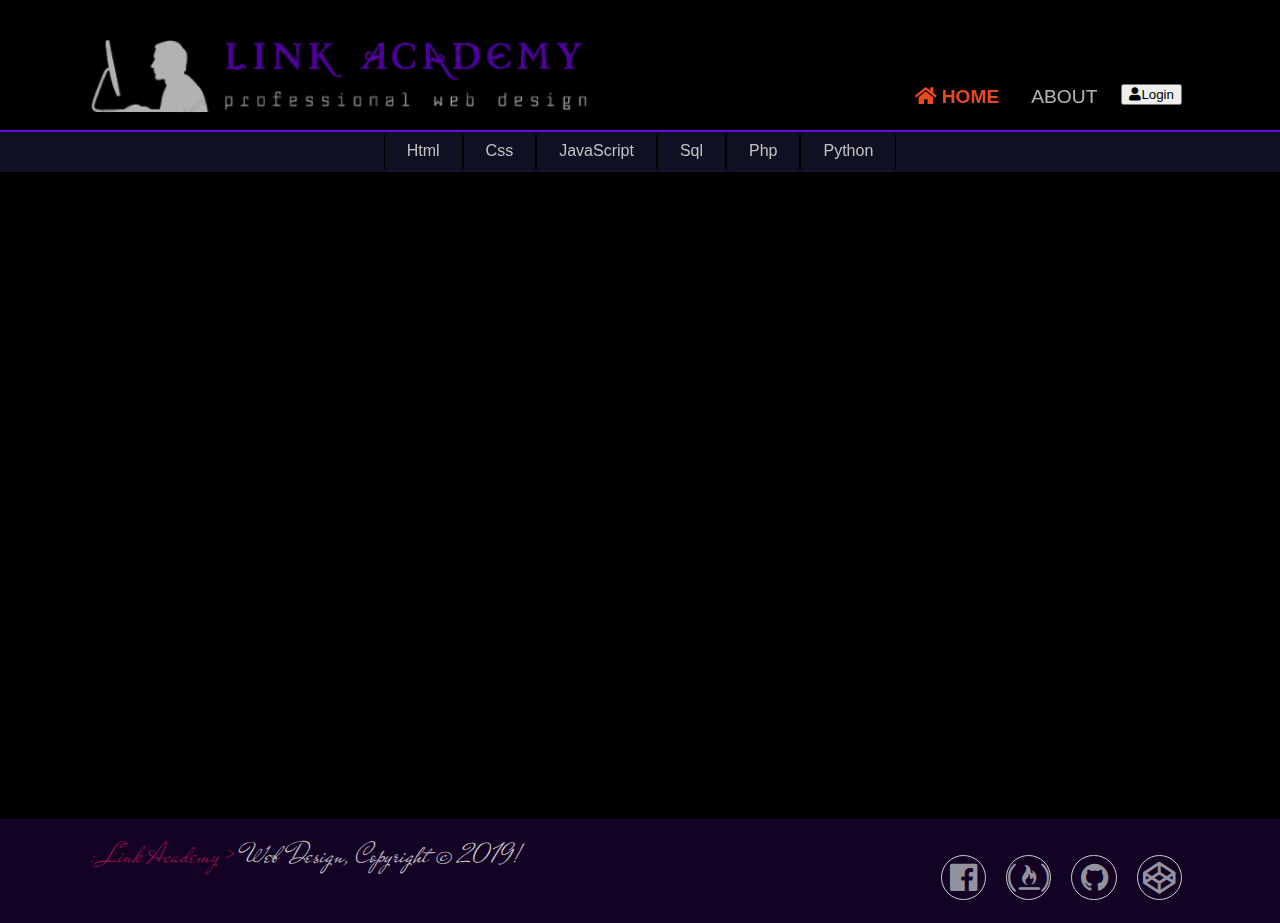
<file: colors.html>
<!DOCTYPE html>
<html lang="en">
<head>
  <meta charset="UTF-8">
  <meta name="viewport" content="width=device-width, initial-scale=1.0">
  <meta http-equiv="X-UA-Compatible" content="ie=edge">
  <meta name="description" content="Affordable and professional web design">
	<meta name="keywords" content="web design, affordable web design, professional web design">
  <meta name="author" content="Bujar Alimadhi">
  <title>Link Academy | Welcome</title>
  <link rel="stylesheet" href="main.css" type ="text/css">
  <link rel="stylesheet" href='https://use.fontawesome.com/releases/v5.7.0/css/all.css'>
  <link rel="stylesheet" href="https://cdnjs.cloudflare.com/ajax/libs/animate.css/3.7.2/animate.min.css">
  <link rel="stylesheet" href='https://stackpath.bootstrapcdn.com/font-awesome/4.7.0/css/font-awesome.min.css'>

</head>
<body>

    <script id="script">
    
        // you can adjust your screen width
        // and height until you see it all :D
        
        // and yes, this is the only js running
        
        var c = document.createElement('canvas'),
          s,
          w = c.width = window.innerWidth,
          h = c.height = window.innerHeight,
          ctx = c.getContext( '2d' ),
          opts = {
            
            hueSpeed: .2,
            interval: 60,
            waitsOnLine: 5,
            repaintAlpha: .04,
            font: '10px monospace',
            lineFont: '10px monospace',
            lineHeight: 20, //px
            lineWidth: 475
            
          },
          
          tick = 0, wait = 0,
          linesInHeight = h / opts.lineHeight,
          rainbows = [];
       
      function Rainbow(){
       
        this.y = 0;
        this.wait = 0;
        this.hue = ( tick * opts.hueSpeed ) % 360;
      }
      Rainbow.prototype.step = function() {
        
        ++this.wait
        
        if( this.wait >= opts.waitsOnLine ){
          
          ++this.y;
          this.wait = 0;
        }
        
        ctx.fillStyle = 'hsl(hue,80%,50%)'
          .replace( 'hue', this.hue );
        
        var x = ( ( this.y / linesInHeight ) |0 )
          * opts.lineWidth,
            y = ( this.y % linesInHeight )
          * opts.lineHeight,
            l = ctx.measureText( this.y ).width;
        
        ctx.font = opts.font;
        ctx.fillText( s[ this.y ], 14 + x, y );
        
        ctx.font = opts.lineFont;
        ctx.fillText( this.y, 9 + x - l, y )
        
        if( this.y >= s.length - 1 )
          this.dead = true;
      }
       
      function init() {
        
        s = document.getElementById('script')
          .textContent.split( '\n' );
        ctx.font = opts.font;
        
        loop();
      }
      function loop() {
        
        window.requestAnimationFrame( loop );
        
        ++tick;
        ++wait;
        
        ctx.fillStyle = 'rgba(0,0,0,alp)'
          .replace( 'alp', opts.repaintAlpha );
        ctx.fillRect( 0, 0, w, h );
        
        if( wait >= opts.interval ){
          
          wait = 0;
          rainbows.push( new Rainbow );
        }
        
        for( var i = 0; i < rainbows.length; ++i ){
          
          rainbows[ i ].step();
          
          if( rainbows[ i ].dead ){
            
            rainbows.splice( i, 1 );
            --i;
          }
        }
      }
       
      document.body.appendChild( c );
      window.addEventListener( 'DOMContentLoaded', init );
      window.addEventListener( 'resize', function() {
        
        w = c.width = window.innerWidth;
        h = c.height = window.innerHeight;
                                         
        linesInHeight = h / opts.lineHeight;
        
        ctx.fillStyle = 'black';
        ctx.fillRect( 0, 0, w, h );
        ctx.font = opts.font;
      });
      c.addEventListener( 'click', function(){
        
        ctx.fillStyle = 'black';
        ctx.fillRect( 0, 0, w, h );
                                            
        s.reverse();
        for( var i = 0; i < s.length; ++i )
          s[ i ] = s[ i ].split('').reverse().join('');
      })
      </script>

  <header>
    <div class="container">
      <div id="branding">
        <!--<h1><span class="highlight ">: Link Academy ></span> Web Design</h1>-->
        <img src="./img/web-logo.png" id = "weblogo">
      </div>
        <nav>
          <ul>
            <li class="current"><a href="index.html"><i class='fas fa-home'></i>HOME</a></li>
            <li><a href="about.html">About</a></li>
            <li><button id="loginbutton" onclick="document.getElementById('id01').style.display='block'"><i class='fas fa-user'></i>Login</button></li>
          </ul>
        </nav>
    </div>
  </header>
  <nav id="menuja">
      <ul class="main">
        <li>
          <a href="https://www.w3schools.com/html/" target="_blank">html</a>
          <ul class="drop menu1">
            <li><a href="colors.html">colors</a></li>
            <li><a href="#">news</a></li>
            <li><a href="#">contact</a></li>
            <li><a href="#">about</a></li>
          </ul>
        </li>
        <li><a href="#">css</a>
          <ul class="drop menu2">
            <li><a href="#">Home</a></li>
            <li><a href="#">news</a></li>
            <li><a href="#">contact</a></li>
            <li><a href="#">about</a></li>
          </ul>
        </li>
        <li><a href="#">javaScript</a>
          <ul class="drop menu3">
            <li><a href="#">Home</a></li>
            <li><a href="#">news</a></li>
            <li><a href="#">contact</a></li>
            <li><a href="#">about</a></li>
          </ul>
        </li>
        <li><a href="#">sql</a>
          <ul class="drop menu4">
            <li><a href="#">Home</a></li>
            <li><a href="#">news</a></li>
            <li><a href="#">contact</a></li>
            <li><a href="#">about</a></li>
          </ul>
        </li>
        <li><a href="#">php</a>
          <ul class="drop menu5">
            <li><a href="#">Home</a></li>
            <li><a href="#">news</a></li>
            <li><a href="#">contact</a></li>
            <li><a href="#">about</a></li>
          </ul>
        </li>
        <li><a href="#">python</a>
          <ul class="drop menu6">
            <li><a href="#">Home</a></li>
            <li><a href="#">news</a></li>
            <li><a href="#">contact</a></li>
            <li><a href="#">about</a></li>
          </ul>
        </li>
      </ul>
    </nav>

    <!--    LOGIN FORM   -->
    <div id="id01" class="modal">
      <div class="wrapper">
       <span onclick="document.getElementById('id01').style.display='none'" 
       class="close" title="Close Login">&times;</span>
       <div id = "login-form" class="wrapper-content">
         
       <button type="button" class="facebook"><i class="fa fa-facebook"></i></button>
       <button type="button"><i class="fa fa-github"></i></button>
      
       <div class="or-email"><span>Or  via  email</span></div>
       <form>
         <input type="text" class="user-email" id="email" placeholder="Email" autocomplete="off"> 
         <input type="password" class="user-pasword" id="password" placeholder="Password" autocomplete="off">
       </form>
       <div class="logout">
         <input type="submit" value="Login">
       </div>
       <a href="#" class="forgot-pass">Forgotten password?</a>
       <p class="my-1">
         Nuk keni Llogari ! <a href="#" id="sign-up">Regjistrohu</a>
       </p>
     </div>
     <div id="register">
      <div class="wrapper-content">
        <h1 class="large text-primary">
        Sign Up
        </h1>
        <p class="lead"><i class="fas fa-user"></i> Create Your Account</p>
        <form action="dashboard.html" class="form">
          <div class="form-group">
            <input type="text" placeholder="Name" required />
          </div>
          <div class="form-group">
            <input type="email" placeholder="Email Address" />
            <small class="form-text">
            This site uses Gravatar, so if you want a profile image, use a
            Gravatar email
          </small>
          </div>
          <div class="form-group">
            <input type="password" placeholder="Password" minlength="6" />
          </div>
          <div class="form-group">
            <input type="password" placeholder="Confirm Password" minlength="6" />
          </div>
            <input type="submit" value="Register" class="btn" />
        </form>
          <p class="my-1">
            Keni llogari te krijuar ! <a href="#"id = "back-to-login">Login</a>
          </p>
      </div>
    </div>
     
  </div>
</div>
  
    <iframe src="http://paletton.com/#uid=1000u0kllllaFw0g0qFqFg0w0aF" height="640px"; width="100%"; frameborder="0"></iframe>

    <footer>
        <div class="container">
          <p><span class="highlight"> : Link Academy ></span>  Web Design, Copyright &copy; 2019!</p>
          <div class="media" >
            <div class="social-media-buttons">
                <div class="social-media-button facebook">
                  <a href="https://www.facebook.com/linkacademyalbania.education.digitaltrainings/" target="_blank" title="Link Academy në facebook"><i class="fa fa-facebook-official" aria-hidden="true"></i></a>
                </div>
                
                <div class="social-media-button free-code-camp">
                  <a href="#"target="_blank" title="Link Academy në free-code-camp"><i class="fa fa-free-code-camp" aria-hidden="true"></i></a>
                </div>
                
                <div class="social-media-button github">
                  <a href="#"target="_blank" title="Link Academy në github"><i class="fa fa-github" aria-hidden="true"></i></a>
                </div>
                
                <div class="social-media-button codepen">
                  <a href="#"target="_blank" title="Link Academy në codepen"><i class="fa fa-codepen" aria-hidden="true"></i></a>
                </div>
              </div>
            </div>
          </div>
      </footer>
      <script src="myscript.js"></script>
</body>
</html>
</file>
<file: main.css>
/* Global */
@import url("https://fonts.googleapis.com/css?family=Mr+De+Haviland|Tangerine&display=swap");
.container {
  width: 90%;
  max-width: 1100px;
  margin: auto;
  overflow: hidden;
}
@media (max-width: 500px) {
  .container {
    width: 95%;
  }
}

ul {
  margin: 0;
  padding: 0;
}

header {
  color: #ffffff;
  padding-top: 30px;
  min-height: 100px;
  border-bottom: #6405e2 2px solid;
}
@media (max-width: 768px) {
  header {
    padding-top: 0px;
  }
}
header .container {
  margin-top: 10px;
  display: flex;
  justify-content: space-between;
  align-items: flex-end;
  /* A previous sibling is hovered */
  /* Any other sibling is hovered */
  /*  The actually hovered <li>*/
}
@media (max-width: 768px) {
  header .container {
    flex-direction: column;
    align-items: center;
  }
}
header .container ul {
  --_gap: 1rem;
  display: flex;
  margin: 0;
  padding: 0;
  list-style: none;
}
header .container nav a {
  color: inherit;
  font-size: 1.2rem;
  opacity: 0.7;
  text-decoration: none;
  text-transform: uppercase;
  font-weight: 500;
  padding: calc(var(--_gap) / 2);
  transition: color 200ms linear 100ms, opacity 100ms linear 100ms;
  position: relative;
}
@media (min-width: 769px) and (max-width: 1000px) {
  header .container nav a {
    font-size: 1rem;
  }
}
header .container nav li:hover a,
header .container nav a:focus-visible {
  opacity: 1;
  color: black;
}
header .container nav li:hover a i,
header .container nav a:focus-visible i {
  color: black;
  transition: color 200ms linear 100ms, opacity 100ms linear 100ms;
}
header .container .current a,
header .container .current a i {
  color: #e8491d;
  font-weight: bold;
  opacity: 1;
}
header .container nav a i {
  margin: 0px 5px 0 0;
}
header .container nav li {
  overflow: hidden;
  padding: calc(var(--_gap) / 2);
  min-inline-size: 3rem;
}
header .container nav li a::before {
  content: "";
  position: absolute;
  inset-inline: 0;
  inset-block-end: 0;
  height: 100%;
  background-color: #e8491d;
  border-radius: 10px;
  translate: var(--_translate, 0);
  scale: var(--_scale, 0) 1;
  transition: scale 200ms var(--_scale-delay, 0ms), translate 500ms;
  z-index: -1;
}
header .container nav li:hover ~ li {
  --_translate: -100%;
  --_scale-delay: 200ms;
}
header .container nav:hover li {
  --_translate: 100%;
  --_scale-delay: 200ms;
}
header .container nav li:hover {
  --_scale: 1;
  --_translate: 0;
  --_scale-delay: 0ms;
}
header #weblogo {
  width: 500px;
  transition: transform 1.8s ease-in-out;
}
@media (min-width: 501px) and (max-width: 1000px) {
  header #weblogo {
    width: 390px;
    margin: 8px 0 2px 0;
  }
}
@media (max-width: 500px) {
  header #weblogo {
    width: 330px;
  }
}
header #weblogo:hover {
  animation: shake 0.5s infinite;
}
@keyframes shake {
  0% {
    transform: skewX(-10deg);
  }
  5% {
    transform: skewX(10deg);
  }
  10% {
    transform: skewX(-10deg);
  }
  15% {
    transform: skewX(10deg);
  }
  20% {
    transform: skewX(0deg);
  }
  100% {
    transform: skewX(0deg);
  }
}

body {
  font: 15px/1.5 Arial, Helvetica, sans-serif;
  padding: 0;
  margin: 0;
  background-color: black;
  overflow-x: hidden;
}
body canvas {
  position: absolute;
  top: 0;
  left: 0;
  background-color: #4b2c99;
  z-index: -1;
  overflow: hidden;
}
body #showcase {
  display: flex;
  justify-content: center;
  align-items: center;
  text-align: center;
  color: #ffffff;
  position: relative;
  height: auto;
  width: 100vw;
}
@media (max-width: 500px) {
  body #showcase {
    overflow: hidden;
  }
}
body #showcase video {
  width: 550px;
  height: auto;
}
body #showcase .overlay {
  top: 50%;
  left: 50%;
  transform: translate(-50%, -50%);
  position: absolute;
  width: 100vw;
  height: 310px;
  background-color: #001524;
  opacity: 0.5;
}
@media (min-width: 500px) and (max-width: 768px) {
  body #showcase .overlay {
    height: 275px;
  }
}
body #showcase .content {
  top: 50%;
  left: 50%;
  transform: translate(-50%, -50%);
  position: absolute;
  width: 100vw;
  z-index: 1;
  opacity: 0.7;
}
body #showcase .content h1 {
  padding-right: 50px;
  margin-top: 20px;
  font-size: 4em;
  opacity: 0;
  font-family: "Tangerine";
  text-shadow: 3px 2px 0px rgba(32, 101, 197, 0.7), 9px 8px 0px rgba(0, 0, 0, 0.35);
  animation: appear 0.8s linear forwards 0.5s 1, swing 6s ease-in-out 0.5s infinite alternate, roll 5s linear 0.5s infinite;
  background-image: url(https://i.postimg.cc/xjm6vPNd/bg.png);
  color: transparent;
  -webkit-background-clip: text;
  -o-background-clip: text;
  -moz-background-clip: text;
  background-clip: text;
}
@media (max-width: 768px) {
  body #showcase .content h1 {
    font-size: 3rem;
    margin-top: 15px;
  }
}
@keyframes appear {
  from {
    opacity: 0;
    transform: scale 0.1;
  }
  to {
    opacity: 1;
    transform: scale 1;
  }
}
@keyframes roll {
  0% {
    background-position: right 0 top 0;
  }
  100% {
    background-position: right 0 top -146px;
  }
}
@keyframes swing {
  0% {
    transform-origin: top;
    transform: perspective(550px) rotateX(-55deg);
  }
  50% {
    transform: perspective(550px) rotateX(55deg);
  }
  100% {
    transform-origin: top;
    transform: perspective(550px) rotateX(-55deg);
  }
}
body #showcase .content p {
  margin: 0;
  padding-top: 100px;
  font-size: 2rem;
  font-weight: bold;
  font-family: "Tangerine";
  color: #ccc;
  background-image: linear-gradient(45deg, #4169e1, #44107a, #ff1361, #cd5c5c, #fff800);
  background-clip: text;
  -webkit-background-clip: text;
  -webkit-text-fill-color: transparent;
  animation: hue 15s infinite linear;
  animation-delay: 2s;
}
@media (max-width: 600px) {
  body #showcase .content p {
    padding-top: 70px;
  }
}
@keyframes hue {
  from {
    filter: hue-rotate(0deg);
  }
  to {
    filter: hue-rotate(-360deg);
  }
}
body #newsletter .container {
  display: flex;
  justify-content: space-between;
  align-items: center;
  background: black;
}
body #newsletter .container .wave span {
  margin: 0;
  padding: 0;
  color: #2ea1ff;
  font-size: 1.3rem;
  text-shadow: 2px 1px 2px #002a9c;
  position: relative;
  display: table-cell;
  animation: animate 3s ease-in-out infinite;
}
@media (max-width: 768px) {
  body #newsletter .container .wave span {
    flex-direction: column;
    text-align: center;
    width: 100%;
  }
}
body #newsletter .container .wave span:nth-child(1) {
  animation-delay: 0.1s;
}
body #newsletter .container .wave span:nth-child(2) {
  animation-delay: 0.2s;
}
body #newsletter .container .wave span:nth-child(3) {
  animation-delay: 0.3s;
}
body #newsletter .container .wave span:nth-child(4) {
  animation-delay: 0.4s;
}
body #newsletter .container .wave span:nth-child(5) {
  animation-delay: 0.5s;
}
body #newsletter .container .wave span:nth-child(6) {
  animation-delay: 0.6s;
}
body #newsletter .container .wave span:nth-child(7) {
  animation-delay: 0.7s;
}
body #newsletter .container .wave span:nth-child(8) {
  animation-delay: 0.8s;
}
body #newsletter .container .wave span:nth-child(9) {
  animation-delay: 0.9s;
}
body #newsletter .container .wave span:nth-child(10) {
  animation-delay: 1s;
}
body #newsletter .container .wave span:nth-child(11) {
  animation-delay: 1.1s;
}
body #newsletter .container .wave span:nth-child(12) {
  animation-delay: 1.2s;
}
body #newsletter .container .wave span:nth-child(13) {
  animation-delay: 1.3s;
}
body #newsletter .container .wave span:nth-child(14) {
  animation-delay: 1.4s;
}
body #newsletter .container .wave span:nth-child(15) {
  animation-delay: 1.5s;
}
body #newsletter .container .wave span:nth-child(16) {
  animation-delay: 1.6s;
}
body #newsletter .container .wave span:nth-child(17) {
  animation-delay: 1.7s;
}
body #newsletter .container .wave span:nth-child(18) {
  animation-delay: 1.8s;
}
body #newsletter .container .wave span:nth-child(19) {
  animation-delay: 1.9s;
}
body #newsletter .container .wave span:nth-child(20) {
  animation-delay: 2s;
}
body #newsletter .container .wave span:nth-child(21) {
  animation-delay: 2.1s;
}
body #newsletter .container .wave span:nth-child(22) {
  animation-delay: 2.2s;
}
body #newsletter .container .wave span:nth-child(23) {
  animation-delay: 2.3s;
}
body #newsletter .container .wave span:nth-child(24) {
  animation-delay: 2.4s;
}
body #newsletter .container .wave span:nth-child(25) {
  animation-delay: 2.5s;
}
body #newsletter .container .wave span:nth-child(26) {
  animation-delay: 2.6s;
}
body #newsletter .container .wave span:nth-child(27) {
  animation-delay: 2.7s;
}
body #newsletter .container .wave span:nth-child(28) {
  animation-delay: 2.8s;
}
body #newsletter .container .wave span:nth-child(29) {
  animation-delay: 2.9s;
}
body #newsletter .container .wave span:nth-child(30) {
  animation-delay: 3s;
}
@media (max-width: 500px) {
  body #newsletter .container .wave #mobile {
    display: none;
  }
}
@keyframes animate {
  0%, 40%, 100% {
    transform: translate(0) scale(1);
  }
  20% {
    transform: translate3d(5px, -5px, 0px) scale(1.2, 1.5);
  }
}
body #newsletter .container form {
  background: #131419;
  margin: 2px 0;
  display: flex;
  align-items: center;
  justify-content: center;
  width: 360px;
  border-radius: 5px;
}
body #newsletter .container form input {
  background-color: #131419;
  border: 0;
  outline: 0;
  color: #2ea1ff;
  border-radius: 5px;
  padding: 3px 3px 3px 10px;
  margin-left: 5px;
  height: 25px;
  width: 240px;
  letter-spacing: 1px;
  box-shadow: inset -5px -5px 5px rgba(255, 255, 255, 0.05), inset 5px 5px 5px rgba(0, 0, 0, 0.65);
}
body #newsletter .container form input::-moz-placeholder {
  color: #2ea1ff;
}
body #newsletter .container form input::placeholder {
  color: #2ea1ff;
}
body #newsletter .container form .button {
  display: flex;
  align-items: center;
  justify-content: center;
  letter-spacing: 2px;
  cursor: pointer;
  font-size: 1rem;
  width: 95px;
  outline: none;
  border: none;
  padding: 0.525rem 1.5rem;
  margin: 5px 5px 5px 10px;
  border-radius: 5px;
  background: #131419;
  color: #2ea1ff;
  text-shadow: 1px 1px 1px #002a9c;
  box-shadow: -5px -3px 5px rgba(255, 255, 255, 0.05), 5px 5px 5px rgba(0, 0, 0, 0.65);
}
body #newsletter .container form .button:hover {
  box-shadow: -2px -2px 2px rgba(255, 255, 255, 0.05), 2px 2px 2px rgba(0, 0, 0, 0.65);
  color: #006c9c;
  text-shadow: 0 0 5px #002a9c;
}
body #newsletter .container form .button:focus {
  box-shadow: inset -2px -2px 2px rgba(255, 255, 255, 0.05), inset 2px 2px 2px rgba(0, 0, 0, 0.65);
  color: #b61562;
}
body #boxes {
  background-color: #000b18;
  /* Brings the child items back in, even though the parent is `hidden` */
  /* Fade out all items when the parent is hovered 
  For mor info https://codepen.io/shshaw/pen/wWQZEB*/
}
body #boxes .container {
  display: grid;
  grid-template-columns: repeat(4, 1fr);
  /* SIBLING FADE: fade out siblings around a hovered item 
   Prevents :hover from triggering in the gaps between items. For more info: https://codepen.io/shshaw/pen/wWQZEB  or https://gist.github.com/alimadhibujar/b818d22fe6dcb48d4d5b622a5b5b4f95*/
  visibility: hidden;
}
@media (max-width: 768px) {
  body #boxes .container {
    grid-template-columns: repeat(2, 1fr);
  }
}
@media (max-width: 500px) {
  body #boxes .container {
    grid-template-columns: repeat(1, 1fr);
  }
}
body #boxes .container .box {
  text-align: center;
  margin: 0 6px 10px 6px;
  background-color: #1c201a;
  color: #636363;
  border-radius: 10px;
  box-shadow: 0 0 2px rgba(84, 160, 255, 0.5), inset 0 0 3px rgba(123, 237, 159, 0.15);
  transition: all 0.75s ease, transform 0.75s ease, margin-top 0.75s;
  /* Fade in the currently hovered item */
}
@media (max-width: 768px) {
  body #boxes .container .box {
    margin: 0 5px 10px;
  }
}
body #boxes .container .box:hover {
  opacity: 1;
  box-shadow: 0 8px 40px rgba(84, 160, 255, 0.5); /*rgba(#fff, .15)*/
  transform: scale(1.05);
  margin-top: 10px;
}
body #boxes .container .box:hover img {
  margin-top: 6px;
  animation: tilt 2s ease-in-out infinite;
}
@keyframes tilt {
  0% {
    transform: perspective(300px) rotateY(30deg);
  }
  50% {
    transform: perspective(300px) rotateY(-30deg);
  }
  100% {
    transform: perspective(300px) rotateY(30deg);
  }
}
body #boxes .container .box p {
  text-align: left;
  margin: 0.5rem 0.75rem;
}
body #boxes .container img {
  width: 90px;
  margin-top: 1rem;
  transition: margin-top 0.75s, transform 1.8s ease-in-out;
}
body #boxes .container > * {
  visibility: visible;
  transition: opacity 150ms linear 100ms, transform 150ms ease-in-out 100ms;
}
body #boxes .container:hover > * {
  opacity: 0.6;
  transform: scale(0.95);
}

#menuja {
  height: 40px;
  margin: 0px auto;
  background-color: rgba(23, 23, 50, 0.7);
  text-align: center;
  /*------------- menu1 animation -------------------*/
  /*------------- menu2 animation -------------------*/
  /*------------- menu3 animation -------------------*/
  /*------------- menu4 animation -------------------*/
  /*------------- menu5 animation -------------------*/
  /*------------- menu6 animation -------------------*/
}
#menuja .icon {
  display: none;
}
@media (max-width: 500px) {
  #menuja .icon {
    display: flex;
    justify-content: center;
    flex-basis: 60%;
    position: sticky;
    z-index: 2;
    padding: 10px;
    font-size: 16px;
    letter-spacing: 1.9px;
    margin: 0 auto 3px;
    background-color: rgba(23, 23, 50, 0.7);
    border-radius: 4px;
    border-bottom: 2px solid black;
    text-decoration: none;
    color: #ffffff;
    opacity: 0.75;
    text-transform: uppercase;
    font-family: monospace;
  }
  #menuja .icon:hover {
    background-color: blue;
  }
}
#menuja .icon .fa {
  font-size: 1rem;
  margin: 4px 5px 0 0;
}
#menuja .main, #menuja .show {
  display: flex;
  justify-content: center;
  position: relative;
  z-index: 2;
}
@media (max-width: 500px) {
  #menuja .main, #menuja .show {
    flex-direction: column;
    width: 180px;
    background-color: black;
    line-height: 2.8;
    border-bottom: 2px solid rgba(23, 23, 50, 0.7);
    border-radius: 5px;
    transform: translateX(-360px);
    transition: transform 0.5s ease-in-out;
  }
  #menuja .main .drop, #menuja .show .drop {
    width: 180px;
    position: absolute;
    margin-left: 180px;
    top: 0;
    left: 0;
    border-bottom: 2px solid rgba(23, 23, 50, 0.7);
    border-radius: 5px;
  }
}
#menuja .show {
  transform: translateX(20px);
}
#menuja li {
  list-style: none;
}
#menuja li a {
  position: relative;
  border-left: 1px solid black;
  border-right: 1px solid black;
  border-bottom: 2px solid rgba(23, 23, 50, 0.7);
  border-radius: 5px;
  text-decoration: none;
  color: #c2c2c2;
  text-transform: capitalize;
  font-family: monospace;
  display: block;
  padding: 7px 22px;
  font-size: 16px;
  transition: background-color 0.5s ease-in-out;
  font-family: "Raleway", sans-serif;
}
#menuja li a:before {
  content: "";
  position: absolute;
  left: 0;
  bottom: 0;
  width: 100%;
  height: 0%;
  background: blue;
  z-index: -1;
  transition: all 0.5s ease-in-out;
  border-radius: 3px;
}
#menuja li a:hover:before {
  height: 100%;
  top: 0%;
  bottom: auto;
}
#menuja li .drop li {
  opacity: 0;
  display: none;
  transform-origin: top center;
  background-color: black;
  border-radius: 5px;
}
#menuja li .drop li a {
  padding: 8px 0;
  border-bottom: 0;
  margin-top: 2px;
}
#menuja li:hover .drop li {
  display: block;
}
#menuja li:hover .menu1 li:first-of-type {
  animation: menu1 0.3s ease-in-out forwards;
  animation-delay: 0.3s;
}
#menuja li:hover .menu1 li:nth-of-type(2) {
  animation: menu1 0.3s ease-in-out forwards;
  animation-delay: 0.6s;
}
#menuja li:hover .menu1 li:nth-of-type(3) {
  animation: menu1 0.3s ease-in-out forwards;
  animation-delay: 0.9s;
}
#menuja li:hover .menu1 li:last-of-type {
  animation: menu1 0.3s ease-in-out forwards;
  animation-delay: 1.2s;
}
@keyframes menu1 {
  from {
    opacity: 0;
    transform: translateX(30px) rotateY(90deg);
  }
  to {
    opacity: 1;
    transform: translateX(0) rotateY(0);
  }
}
#menuja li:hover .menu2 li:first-of-type {
  animation: menu2 0.3s ease-in-out forwards;
  animation-delay: 0.3s;
}
#menuja li:hover .menu2 li:nth-of-type(2) {
  animation: menu2 0.3s ease-in-out forwards;
  animation-delay: 0.6s;
}
#menuja li:hover .menu2 li:nth-of-type(3) {
  animation: menu2 0.3s ease-in-out forwards;
  animation-delay: 0.9s;
}
#menuja li:hover .menu2 li:last-of-type {
  animation: menu2 0.3s ease-in-out forwards;
  animation-delay: 1.2s;
}
@keyframes menu2 {
  0% {
    opacity: 0;
    transform: scale(0.7);
  }
  50% {
    opacity: 0.5;
    transform: scale(1.1);
  }
  100% {
    opacity: 1;
    transform: scale(1);
  }
}
#menuja li:hover .menu3 li:first-of-type {
  animation: menu3 0.3s ease-in-out forwards;
  animation-delay: 0.3s;
}
#menuja li:hover .menu3 li:nth-of-type(2) {
  animation: menu3 0.3s ease-in-out forwards;
  animation-delay: 0.6s;
}
#menuja li:hover .menu3 li:nth-of-type(3) {
  animation: menu3 0.3s ease-in-out forwards;
  animation-delay: 0.9s;
}
#menuja li:hover .menu3 li:last-of-type {
  animation: menu3 0.3s ease-in-out forwards;
  animation-delay: 1.2s;
}
@keyframes menu3 {
  0% {
    opacity: 0;
    transform: translateX(20px);
  }
  100% {
    opacity: 1;
    transform: translateX(0);
  }
}
#menuja li:hover .menu4 li:first-of-type {
  animation: menu4 0.3s ease-in-out forwards;
  animation-delay: 0.3s;
}
#menuja li:hover .menu4 li:nth-of-type(2) {
  animation: menu4 0.3s ease-in-out forwards;
  animation-delay: 0.6s;
}
#menuja li:hover .menu4 li:nth-of-type(3) {
  animation: menu4 0.3s ease-in-out forwards;
  animation-delay: 0.9s;
}
#menuja li:hover .menu4 li:last-of-type {
  animation: menu4 0.3s ease-in-out forwards;
  animation-delay: 1.2s;
}
@keyframes menu4 {
  0% {
    opacity: 0;
    transform: translateX(50px) rotate(-90deg);
  }
  100% {
    opacity: 1;
    transform: translateX(0) rotate(0);
  }
}
#menuja li:hover .menu5 li:first-of-type {
  animation: menu5 0.3s ease-in-out forwards;
  animation-delay: 0.3s;
}
#menuja li:hover .menu5 li:nth-of-type(2) {
  animation: menu5 0.3s ease-in-out forwards;
  animation-delay: 0.6s;
}
#menuja li:hover .menu5 li:nth-of-type(3) {
  animation: menu5 0.3s ease-in-out forwards;
  animation-delay: 0.9s;
}
#menuja li:hover .menu5 li:last-of-type {
  animation: menu5 0.3s ease-in-out forwards;
  animation-delay: 1.2s;
}
@keyframes menu5 {
  0% {
    opacity: 0;
    transform: rotateX(-90deg);
  }
  100% {
    opacity: 1;
    transform: rotateX(0);
  }
}
#menuja li:hover .menu6 li:first-of-type {
  animation: menu6 0.3s ease-in-out forwards;
  animation-delay: 0.2s;
}
#menuja li:hover .menu6 li:nth-of-type(2) {
  animation: menu6 0.3s ease-in-out forwards;
  animation-delay: 0.4s;
}
#menuja li:hover .menu6 li:nth-of-type(3) {
  animation: menu6 0.3s ease-in-out forwards;
  animation-delay: 0.6s;
}
#menuja li:hover .menu6 li:last-of-type {
  animation: menu6 0.3s ease-in-out forwards;
  animation-delay: 0.8s;
}
@keyframes menu6 {
  0% {
    opacity: 0;
    transform: scale(2);
  }
  100% {
    opacity: 1;
    transform: scale(1);
  }
}

/*..................FUNDI I MENUSE.....................*/
.modal {
  display: none;
  /* Hidden by default */
  position: fixed;
  /* Stay in place */
  z-index: 3;
  /* Sit on top */
  left: 0;
  top: 0;
  width: 100%;
  /* Full width */
  height: 100%;
  /* Full height */
  overflow: hidden;
  background-color: rgba(3, 12, 22, 0.35);
  animation: roadRunnerOut 0.7s cubic-bezier(0.165, 0.84, 0.44, 1) forwards;
  transform: translateX(-1500px);
}

@keyframes roadRunnerIn {
  0% {
    transform: translateX(-1500px) skewX(35deg) scaleX(1.3);
  }
  70% {
    transform: translateX(30px) skewX(0deg) scaleX(0.9);
  }
  100% {
    transform: translateX(0px) skewX(0deg) scaleX(1);
  }
}
@keyframes roadRunnerOut {
  0% {
    transform: translateX(0px) skewX(0deg) scaleX(1);
  }
  30% {
    transform: translateX(-30px) skewX(-5deg) scaleX(0.9);
  }
  100% {
    transform: translateX(120vw) skewX(25deg) scaleX(1.3);
  }
}
.modal .wrapper {
  width: 100%;
}
.modal .wrapper #register .wrapper-content {
  color: #2ea1ff;
  text-shadow: 1px 1px 1px #002a9c, 1px 1px 1px #cccccc;
}
.modal .wrapper #register .wrapper-content .form {
  color: #2ea1ff;
  text-shadow: 1px 1px 1px #002a9c, 1px 1px 1px #cccccc;
}
.modal .wrapper #register .wrapper-content .form .btn {
  width: 50%;
  border: 0;
  border-radius: 20px;
  height: 30px;
  padding-left: 5px;
  text-align: center;
  background-color: #1a1c1d;
  color: #2ea1ff;
  text-shadow: 1px 1px 1px #002a9c;
  font-size: 1rem;
  box-shadow: -3px -3px 2px rgba(255, 255, 255, 0.1), 3px 3px 2px rgba(0, 0, 0, 0.65);
}
.modal .wrapper #register .wrapper-content .form .btn:hover {
  box-shadow: -2px -2px 2px rgba(255, 255, 255, 0.1), 2px 2px 2px rgba(0, 0, 0, 0.65);
}
.modal .wrapper #register .wrapper-content .form .btn:active {
  color: blue;
  box-shadow: inset -1px -1px 1px rgba(255, 255, 255, 0.1), inset 1px 1px 1px rgba(0, 0, 0, 0.65);
}
.modal .wrapper #register .wrapper-content .form .form-group {
  margin-bottom: 20px;
}
.modal .wrapper #register .wrapper-content .form .form-group input {
  width: 90%;
  border: 0;
  border-radius: 20px;
  height: 35px;
  margin: 0;
  padding: 0 3px 0 15px;
  text-align: left;
  background-color: #1a1c1d;
  color: #2ea1ff;
  text-shadow: 1px 1px 1px #002a9c;
  font-size: 1rem;
  transition: all 0.75s linear;
}
.modal .wrapper #register .wrapper-content .form .form-group input::-moz-placeholder {
  font-size: 12px;
  -moz-transition: all 0.75s linear;
  transition: all 0.75s linear;
}
.modal .wrapper #register .wrapper-content .form .form-group input::placeholder {
  font-size: 12px;
  transition: all 0.75s linear;
}
.modal .wrapper #register .wrapper-content .form .form-group input:focus {
  background-color: #111;
}
.modal .wrapper #register .wrapper-content .form .form-group input:focus::-moz-placeholder {
  transform: translateX(70%);
}
.modal .wrapper #register .wrapper-content .form .form-group input:focus::placeholder {
  transform: translateX(70%);
}
.modal .wrapper #register .wrapper-content .form .form-group .form-text {
  padding-left: 10px;
  width: 90%;
}

.modal .wrapper-content {
  position: relative;
  width: 25%;
  margin: 170px auto;
  background: #35394a;
  border-radius: 30px;
  padding: 20px 30px;
  background: linear-gradient(145deg, #20222f, #252938);
  box-shadow: 5px 5px 2px #111319, -5px -5px 2px #35394f;
}
@media (max-width: 1200px) and (min-width: 769px) {
  .modal .wrapper-content {
    width: 35%;
  }
}
@media (max-width: 768px) and (min-width: 500px) {
  .modal .wrapper-content {
    width: 45%;
    margin: 0 auto;
  }
}
@media (max-width: 500px) {
  .modal .wrapper-content {
    width: 80%;
  }
}

.modal .wrapper-content button {
  width: 40%;
  padding: 11px 0 24px;
  outline: initial;
  background-color: rgb(48, 52, 68);
  border-radius: 50px;
  color: #000;
  border: 0px;
  transition: all 0.3s ease-in-out;
  box-shadow: -3px -3px 2px rgba(255, 255, 255, 0.15), 3px 3px 2px rgba(0, 0, 0, 0.65);
}
.modal .wrapper-content button:last-of-type {
  margin-left: 10px;
}
.modal .wrapper-content button:hover {
  box-shadow: -2px -2px 2px rgba(255, 255, 255, 0.1), 2px 2px 2px rgba(0, 0, 0, 0.65);
}
.modal .wrapper-content button:active {
  box-shadow: inset -1px -1px 1px rgba(255, 255, 255, 0.1), inset 1px 1px 1px rgba(0, 0, 0, 0.65);
}

.modal .wrapper-content button.facebook {
  margin-right: 10px;
  color: #c2c2c2;
}

.modal .wrapper-content button i {
  position: absolute;
  font-size: 20px;
}

.modal .or-email {
  font-size: 1rem;
  letter-spacing: 0.1rem;
  text-align: center;
  color: #2ea1ff;
  text-shadow: 1px 1px 1px #002a9c, 1px 1px 1px #c2c2c2;
  line-height: 5rem;
}

.modal form {
  border: 0;
  display: block;
  width: 100%;
  color: #2ea1ff;
  text-shadow: 1px 1px 1px #002a9c;
}

.modal form i {
  position: relative;
  top: 32px;
  display: flex;
  font-size: 1em;
  color: #2ea1ff;
  text-shadow: 1px 1px 1px #002a9c;
  width: 1em;
}

.modal input[type=text],
.modal input[type=password],
.modal input[type=email] {
  margin-left: 15px;
  font-size: 1em;
  letter-spacing: 0.1rem;
  padding: 0 0 0 13px;
  outline: none;
  box-shadow: inset -2px -2px 1px rgba(255, 255, 255, 0.15), inset 3px 3px 3px rgba(0, 0, 0, 0.65);
  border-radius: 20px;
}

.modal input[type=text] {
  margin-bottom: 15px;
}

.modal .user-pasword,
.modal .user-email {
  color: #2ea1ff;
}
.modal .user-pasword::-moz-placeholder, .modal .user-email::-moz-placeholder {
  color: #2ea1ff;
  font-size: 12px;
  -moz-transition: all 0.75s linear;
  transition: all 0.75s linear;
}
.modal .user-pasword::placeholder,
.modal .user-email::placeholder {
  color: #2ea1ff;
  font-size: 12px;
  transition: all 0.75s linear;
}
.modal .user-pasword:focus::-moz-placeholder, .modal .user-email:focus::-moz-placeholder {
  transform: translateX(75%);
}
.modal .user-pasword:focus::placeholder,
.modal .user-email:focus::placeholder {
  transform: translateX(75%);
}

.modal .user-pasword:hover,
.modal .user-email:hover {
  background-color: #272a2c;
}

.modal input {
  border: 0;
  width: 85%;
  height: 45px;
  background-color: transparent;
}

.modal .logout {
  display: inline-block;
  width: 35%;
  text-align: center;
  padding: 2px;
  margin: 60px 0 30px;
  border-radius: 50px;
  border: 0px;
  box-shadow: -3px -3px 2px rgba(255, 255, 255, 0.1), 3px 3px 2px rgba(0, 0, 0, 0.65);
}
.modal .logout:hover {
  box-shadow: -2px -2px 2px rgba(255, 255, 255, 0.1), 2px 2px 2px rgba(0, 0, 0, 0.65);
}
.modal .logout:active {
  box-shadow: inset -1px -1px 1px rgba(255, 255, 255, 0.1), inset 1px 1px 1px rgba(0, 0, 0, 0.65);
}

.modal input[type=submit] {
  height: 30px;
  border-radius: 20px;
  -webkit-border-radius: 50px;
  -moz-border-radius: 50px;
  -ms-border-radius: 50px;
  color: #2ea1ff;
  text-shadow: 1px 1px 1px #002a9c;
  font-size: 1em;
  font-weight: 100;
  letter-spacing: 0.1rem;
  outline: none;
}

.modal .forgot-pass {
  font-size: 0.9rem;
  padding: 0 30px 0 56px;
  color: #2ea1ff;
}

.modal .my-1 {
  color: #2ea1ff;
}
.modal .my-1 a {
  font-size: 1rem;
  font-weight: 700;
}

.modal .close {
  position: absolute;
  right: 15px;
  top: 5px;
  color: #2ea1ff;
  text-shadow: 1px 1px 1px #002a9c;
  font-size: 25px;
  z-index: 3;
}
.modal .close:hover {
  color: red;
  cursor: pointer;
}

footer {
  background-color: #130224;
  text-align: center;
  position: sticky;
  top: 100vh;
}
footer:hover img {
  transform: rotateY(180deg);
}
footer p {
  float: left;
  margin: 1rem 0 0;
  letter-spacing: 0.6px;
  color: #ffffff;
  font-family: "Mr De Haviland";
  font-size: 1.8rem;
  opacity: 0.8;
}
footer p img {
  width: 68px;
  height: 42px;
  margin: 1rem 0 0;
  transition: transform 2s ease-in-out;
}
@media only screen and (max-width: 1000px) {
  footer p {
    font-size: 1.4rem;
    letter-spacing: 0.4px;
  }
}
footer .highlight {
  color: #b61562;
}
footer .social-media-buttons {
  float: right;
  margin-top: 1.3rem;
  opacity: 0.8;
}
footer .social-media-buttons .social-media-button {
  display: inline-block;
  width: 2.7rem;
  height: 2.7rem;
  border: 1px solid #fff;
  border-radius: 100%;
  position: relative;
  margin: 1rem 0.5rem;
  cursor: pointer;
  transition: border-radius 0.25s, transform 0.5s, border-color 1s;
}
footer .social-media-buttons .social-media-button i {
  color: #b5b7be;
  font-size: 2rem;
  position: absolute;
  top: 50%;
  left: 50%;
  transform: translate(-50%, -50%);
  transition: color 0.5s;
}
footer .social-media-buttons .social-media-button:hover {
  border-radius: 10%;
  border: 2px solid #222;
  transform: rotate(360deg);
}
footer .social-media-buttons .social-media-button.facebook:hover i {
  color: #3b5998;
}
footer .social-media-buttons .social-media-button.free-code-camp:hover i {
  color: #006400;
}
footer .social-media-buttons .social-media-button.github:hover i {
  color: #6e5494;
}
footer .social-media-buttons .social-media-button.codepen:hover i {
  color: #ff3c41;
}

/* Media Queries */
@media (max-width: 768px) {
  /* showcase */
  body #showcase video {
    width: 480px;
    height: auto;
  }
  body #showcase .content p {
    font-size: 1.5rem;
  }
  body #newsletter .container {
    flex-direction: column;
  }
  body #newsletter .container .wave span,
  body #newsletter .container form,
  body #newsletter .container form .button,
  body #newsletter .container form input[type=email] {
    width: 100%;
    flex-direction: column;
    text-align: center;
    letter-spacing: 2px;
  }
  body #newsletter .container form {
    margin: 5px 0;
  }
  body #newsletter .container form .button {
    margin: 0 5px 5px 5px;
    padding: 0.525rem 0;
  }
  body #newsletter .container form input {
    margin: 5px 0 6px 0;
    padding: 4px 0;
  }
  /* footer */
}
@media (max-width: 768px) and (min-aspect-ratio: 16/9) {
  #showcase,
  video,
  .overlay,
  .content {
    width: 100%;
    height: auto;
  }
}
@media (max-width: 768px) and (max-aspect-ratio: 16/9) {
  #showcase,
  video,
  .overlay,
  .content {
    width: auto;
    height: 100%;
  }
}
@media (max-width: 768px) {
  footer .container p,
  footer .container .social-media-buttons {
    float: none;
    width: 100%;
    margin: 0;
  }
  footer .container p img {
    margin: 0;
  }
  footer .container p {
    padding-bottom: 10px;
  }
}
/* Main-col */
#main {
  background-color: #000b18;
}
#main .container {
  display: flex;
  justify-content: flex-start;
  /* Sidebar */
}
@media (max-width: 500px) {
  #main .container {
    flex-direction: column;
  }
}
#main .container article#main-col {
  flex-basis: 60%;
}
#main .container aside#sidebar {
  flex-basis: 33%;
  margin-left: auto;
}
@media (max-width: 1100px) and (min-width: 900px) {
  #main .container aside#sidebar {
    flex-basis: 32%;
  }
}
@media (max-width: 899px) and (min-width: 501px) {
  #main .container aside#sidebar {
    flex-basis: 29%;
  }
}
#main .container .dark {
  background: #1c201a;
  color: #636363;
  padding: 15px 15px 0;
  border-radius: 10px;
  margin-bottom: 10px;
  box-shadow: inset 0 0 5px rgba(84, 160, 255, 0.5), inset 0 0 3px rgba(123, 237, 159, 0.15);
}

#mobilmenu {
  width: 100%;
  background-color: rgba(23, 23, 50, 0.9);
  position: relative;
  text-align: center;
  display: none;
  z-index: 2;
}
#mobilmenu a {
  border-left: 1px solid black;
  border-right: 1px solid black;
  border-bottom: 2px solid black;
  border-radius: 4px;
  text-decoration: none;
  color: #ffffff;
  opacity: 0;
  text-transform: capitalize;
  font-family: monospace;
  display: block;
  padding: 15px 25px;
  font-size: 16px;
  transition: background-color 1.5s ease-in-out;
  font-family: "Raleway", sans-serif;
  text-align: left;
  animation: mobilemenu 0.6s ease-in-out forwards;
}
@media (min-width: 500px) {
  #mobilmenu a {
    display: none;
  }
}
#mobilmenu a i {
  font-size: 24px;
  float: right;
  margin-right: 15px;
}
#mobilmenu a:hover {
  background-color: blue;
}
#mobilmenu .dropdown {
  display: none;
}
#mobilmenu .dropdown a {
  border: 2px solid rgba(23, 23, 50, 0.9);
  border-radius: 5px;
  text-align: center;
  background-color: black;
}
@keyframes mobilemenu {
  0% {
    opacity: 0;
    transform: scale(1.2);
  }
  100% {
    opacity: 1;
    transform: scale(1);
  }
}
#mobilmenu .dropdown a:first-of-type {
  animation: dropdown 0.3s ease-in-out forwards;
  animation-delay: 0.3s;
}
#mobilmenu .dropdown a:nth-of-type(2) {
  animation: dropdown 0.3s ease-in-out forwards;
  animation-delay: 0.6s;
}
#mobilmenu .dropdown a:nth-of-type(3) {
  animation: dropdown 0.3s ease-in-out forwards;
  animation-delay: 0.9s;
}
#mobilmenu .dropdown a:nth-of-type(4) {
  animation: dropdown 0.3s ease-in-out forwards;
  animation-delay: 1.2s;
}
@keyframes dropdown {
  0% {
    opacity: 0;
    transform: translateX(50px) rotate(-90deg);
  }
  100% {
    opacity: 1;
    transform: translateX(0) rotate(0);
  }
}/*# sourceMappingURL=main.css.map */
</file>
